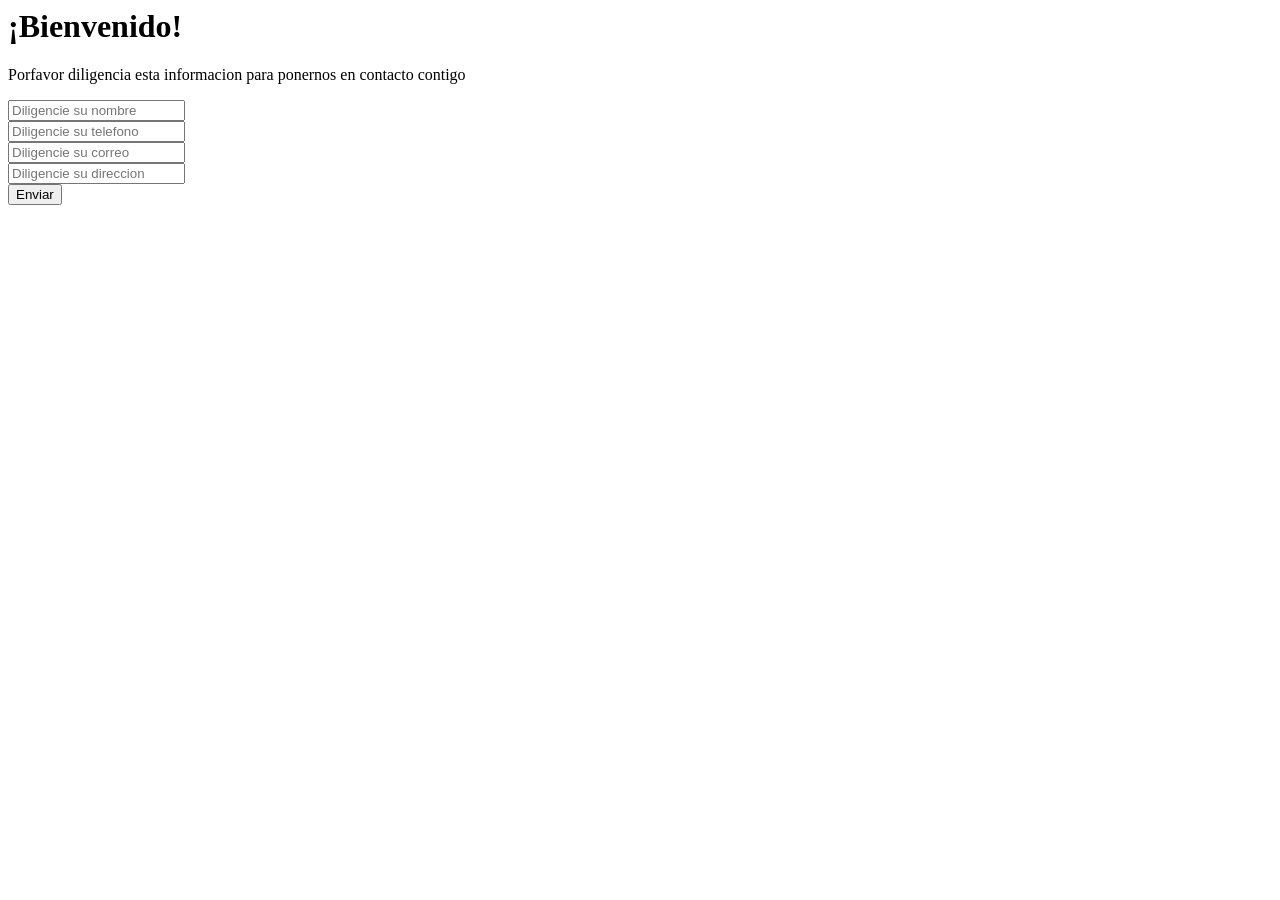
<file: src/app/Pages/contacto/contacto.component.html>
<body>
  <h1>¡Bienvenido!</h1>
  <p>Porfavor diligencia esta informacion para ponernos en contacto contigo</p>
  <div>
  <input type="text" placeholder="Diligencie su nombre"><br>
  <input type="text" placeholder="Diligencie su telefono"><br>
  <input type="text" placeholder="Diligencie su correo"><br>
  <input type="text" placeholder="Diligencie su direccion"><br>
  <button>Enviar</button>
</div>
</body>
</file>
